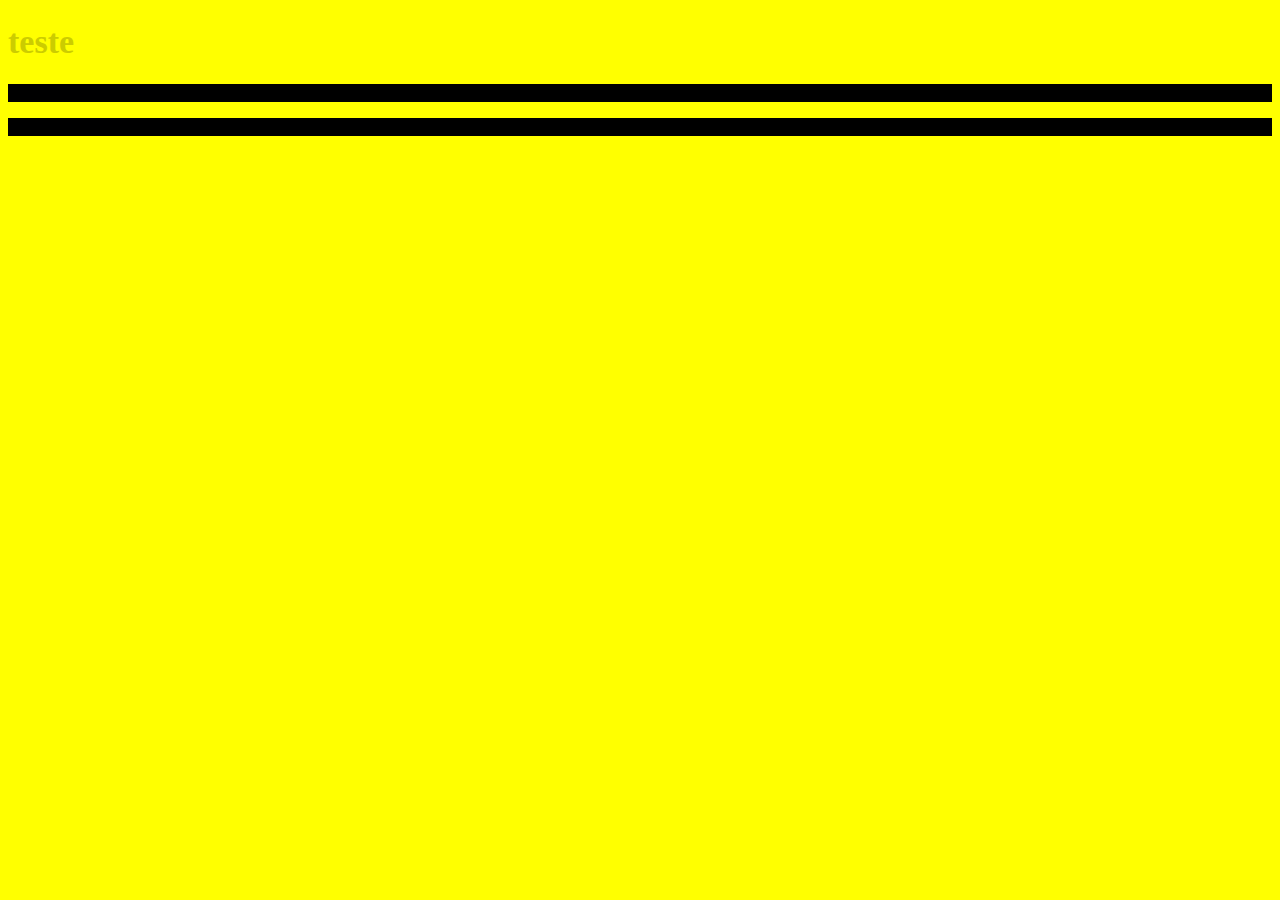
<file: index.html>
<!doctype html>
<html>
<head>
<meta charset="UTF-8">

 <link rel="stylesheet" href="estilo.css">
<title>Untitled Document</title>

</head>

<h1>teste</h1>
<p>loren</p>
<p>teste</p>
<p> </p>

</body>
</html>
</file>
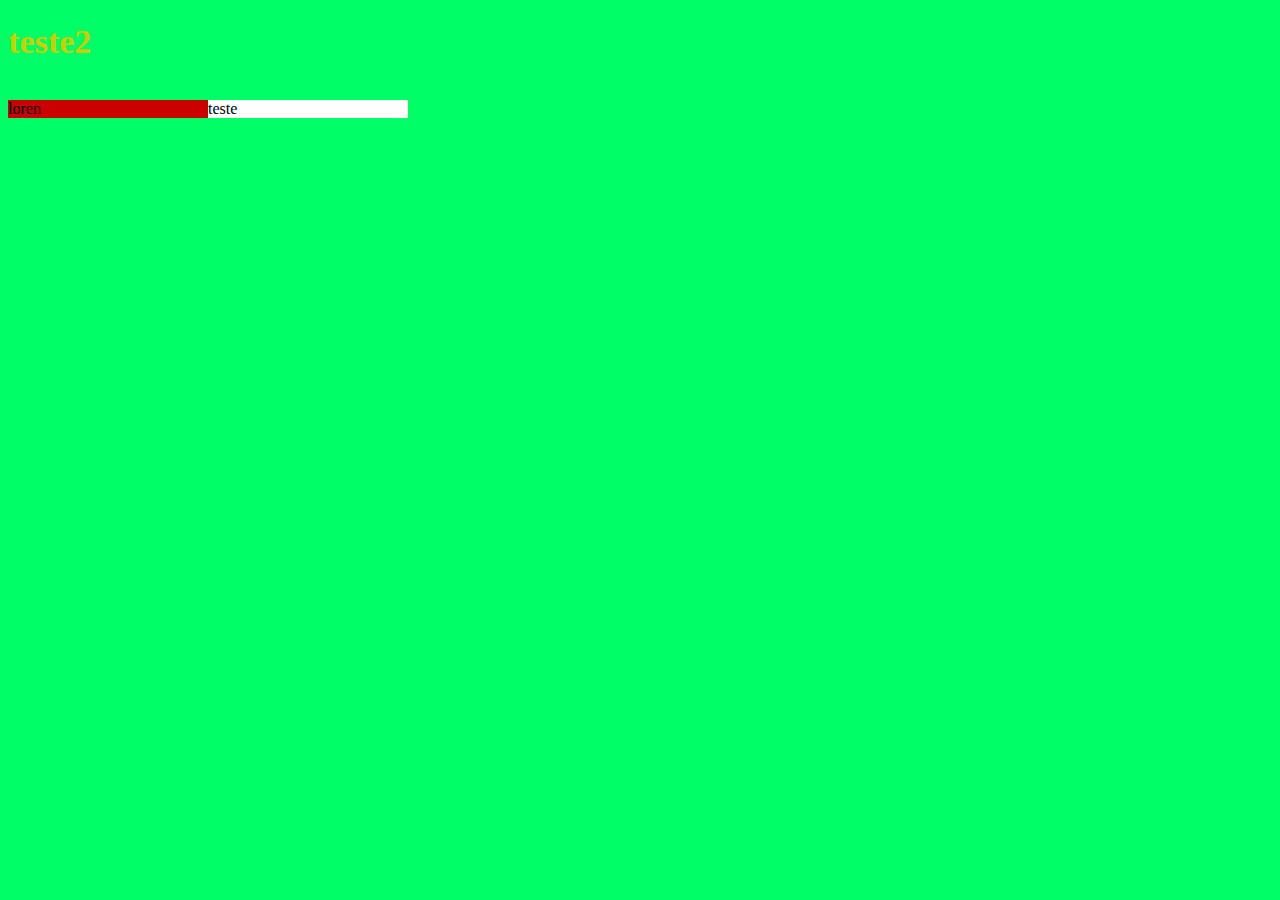
<file: blocos.html>
<!doctype html>
<html>
<head>
<meta charset="UTF-8">

 <link rel="stylesheet" href="estilo2.css">
<title>Untitled Document</title>

</head>

<h1>teste2</h1>
<p class="box_01">loren</p>
<p class="box_02">teste</p>
<p> </p>

</body>
</html>
</file>
<file: estilo.css>
/*configuração desktop - telas com no min 480px*/
@media screen and (min-width:480px) {
h1{
	font-size:34px;
	color:#CC0;
}
p{
	width:100%;
	height:100%;
	background-color:#C00;
}
body{
	background-color:#F60;
}}
/*configuração smartphone - telas com no max 480px*/
@media screen and (max-width:480px) {
body{
	background-color:#30F;
}
p{
	width:100%;
	height:100%;
	background-color:#C00;
}
}
/*configuração altura - APENAS para telas com 1024px
@media screen and (height:1024px) {
body{
	background-color:#3FC;
}
p{
	width:100%;
	height:100%;
	background-color:#C00;
}
}*/
/*configuração orientation - APENAS formato retrato
@media screen and (orientation:portrait) {
body{
	background-color:#3FC;
}
p{
	width:100%;
	height:100%;
	background-color:#C00;
}
}*/
/*configuração orientation - APENAS formato paisagem*/
@media screen and (orientation:landscape) {
body{
	background-color:#FF0;
}
p{
	width:100%;
	height:100%;
	background-color:#000;
}
}
</file>
<file: estilo2.css>
/*configuração desktop - telas com no min 480px*/
@media screen and (min-width:481px) {
h1{
	font-size:34px;
	color:#CC0;
}
.box_01{
	float:left;
	width:200px;
	height:100%;
	background-color:#C00;
}
.box_02{
	float:left;
	width:200px;
	height:100%;
	background-color:#FFF;
}
body{
	background-color:#0F6;
}}
</file>
